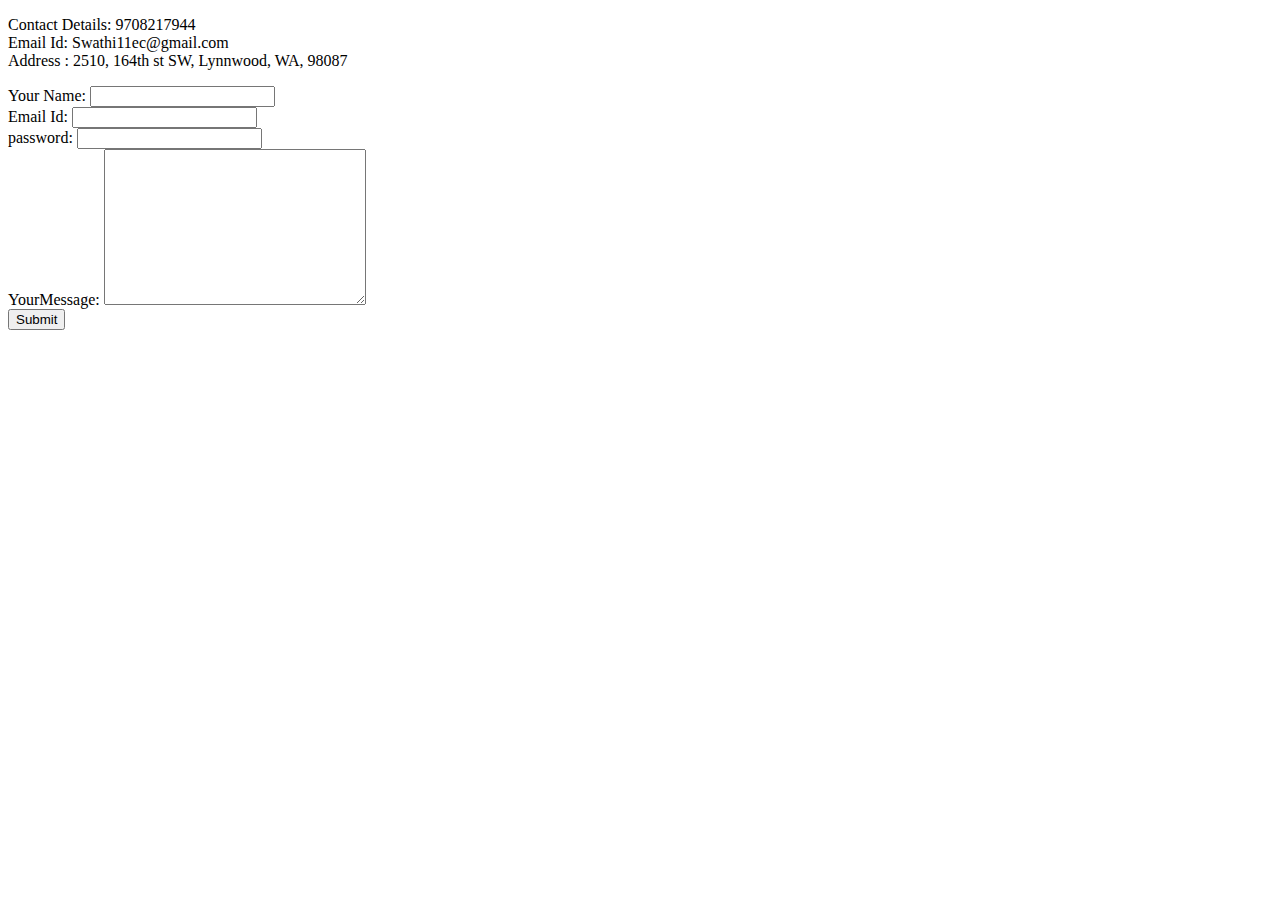
<file: Contactdetails/index.html>
<!DOCTYPE html>
<html lang="en">
    <head>
        <meta charset="UTF-8">
        
    </head>
    <body>
        <p>
            Contact Details: 9708217944
            <br>
          Email Id: Swathi11ec@gmail.com
           <br>
           Address : 2510, 164th st SW, Lynnwood, WA, 98087
           <form class=""action="mailto:swathi11ec@gmail.com" method="post" cellspacing ="20" enctype="UTF-8">
            <label> Your Name: </label >
                <input type="text" name="yourname"><br>
                <label>Email Id:</label>
                <input type="email" name="youremail"><br>
                <label >password:</label>
                <input type="password" name="yourpassword"><br>
                <label >YourMessage:</label>
                <textarea name="YourMessage"  cols="30" rows="10"></textarea><br>
                <input type="submit" name=""> 
    
           </form>
           </p>
    </body>
    
</html>
</file>
